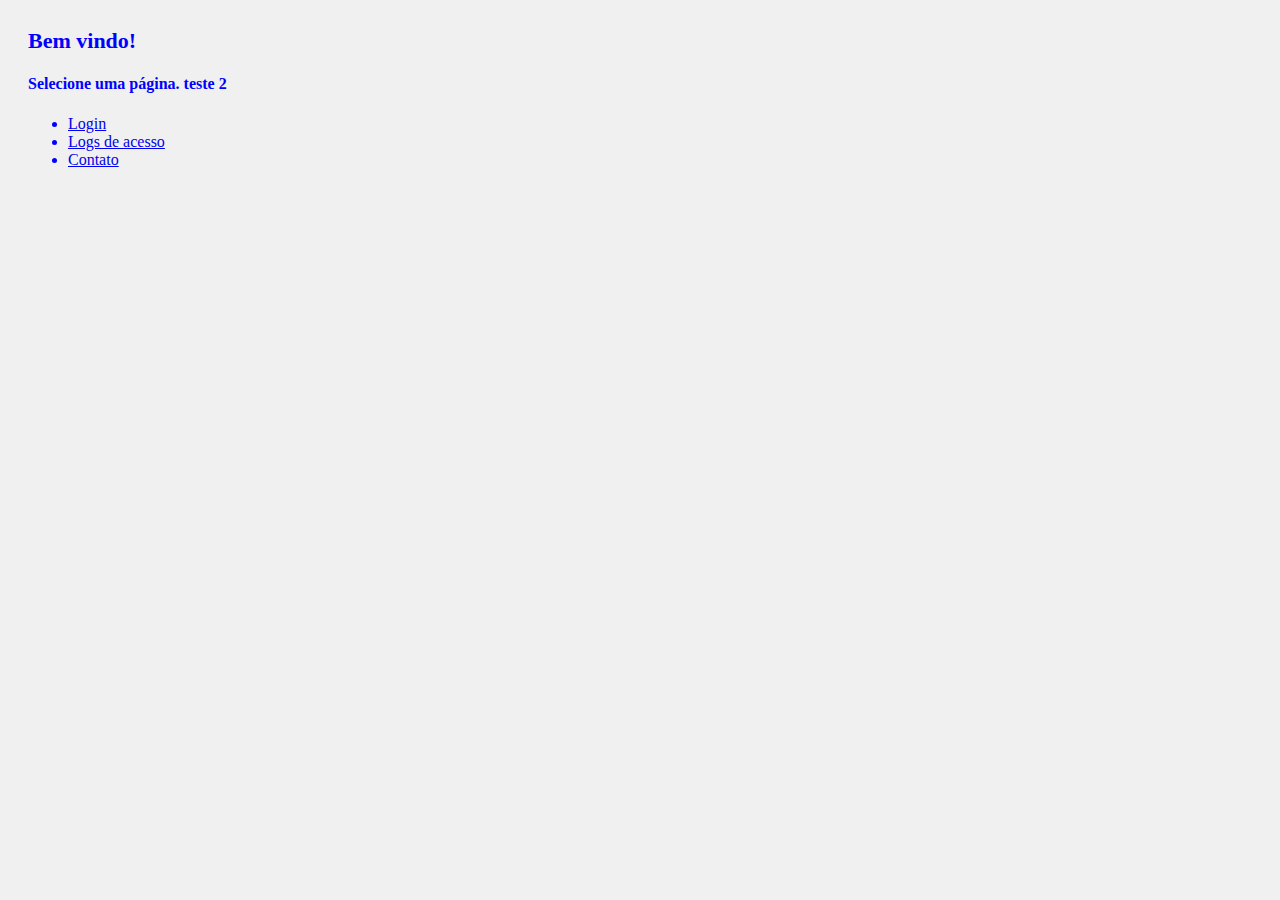
<file: index.html>
﻿<html>
<head>
	<link href="estilos/base.css" rel="stylesheet">
	<link href="estilos/login.css" rel="stylesheet">
</head>
<body>
	<h1>Bem vindo!</h1>
	<h4>Selecione uma página. teste 2</h4>
	<ul>
		<li><a href="views/login.html">Login</li>
		<li><a href="views/logs.html">Logs de acesso</a></li>
		<li><a href="views/contato.html">Contato</a></li>
	</ul>
</body>
</html>
</file>
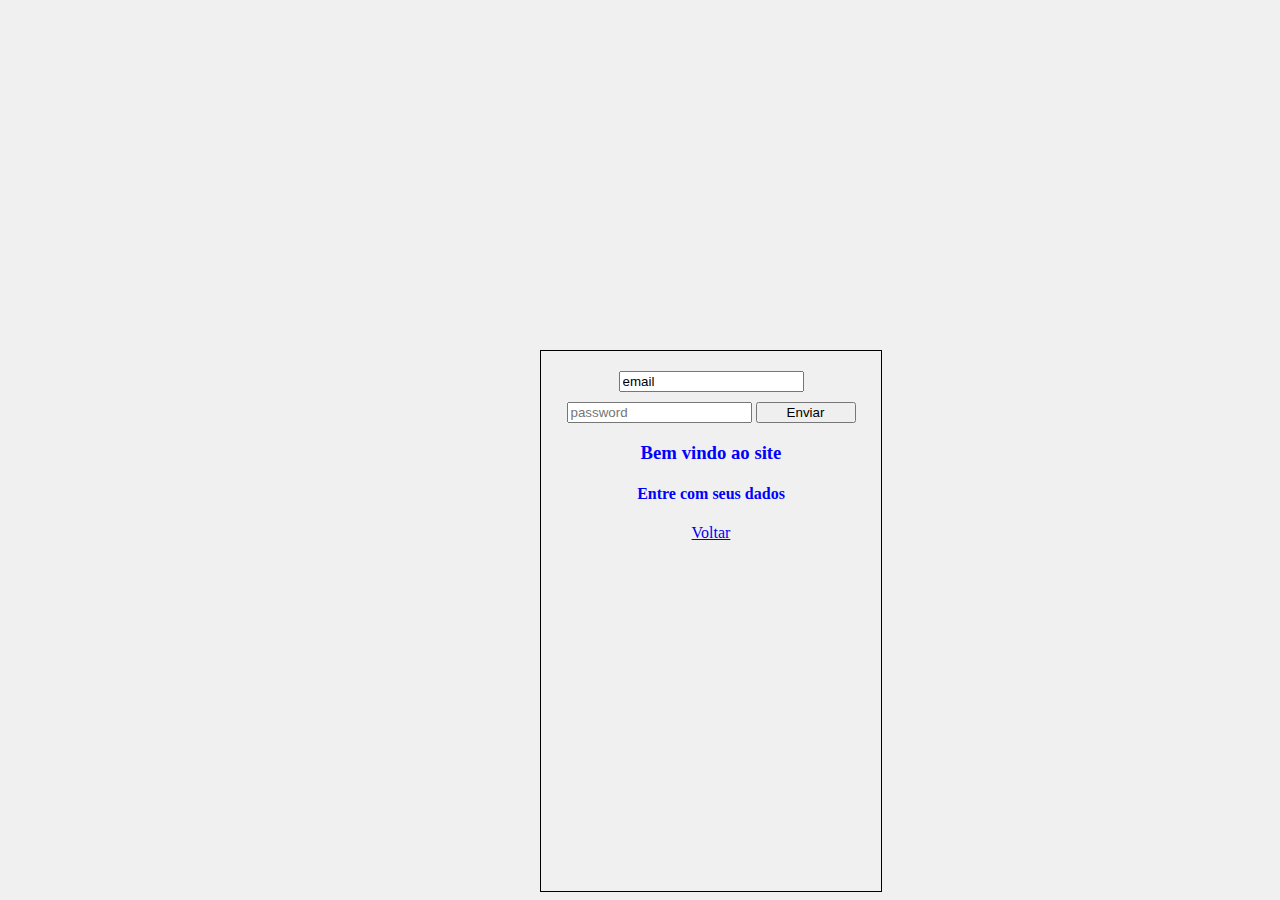
<file: views/login.html>
<html>
<head><link href="../estilos/base.css" rel="stylesheet">
<link href="../estilos/login.css" rel="stylesheet">
</head>
<body>
	<div class="login">		
		<input type="text" value="email" placeholder="email">
		<input type="password" placeholder="password">
		<button>Enviar</button>
		<h3>Bem vindo ao site</h3>
		<h4>Entre com seus dados</h4>
		<a href="../index.html">Voltar</a>
	</div>
</body>
</html>
</file>
<file: estilos/base.css>
body {
	color: blue;
	padding: 20px;
}

h1 {
	font-size: 22px;
}
</file>
<file: estilos/login.css>
body {
	background: #F0F0F0;
}

.login {
	border: 1px solid #000;
	width: 300px;
	height: 500px;
	position: absolute;
	left: 50%;
	top: 50%;
	margin-left: -100px;
	margin-top: -100px;
	text-align: center;
	padding: 20px;
}

.login button {
	margin-top: 10px;
	width: 100px;
}
</file>
